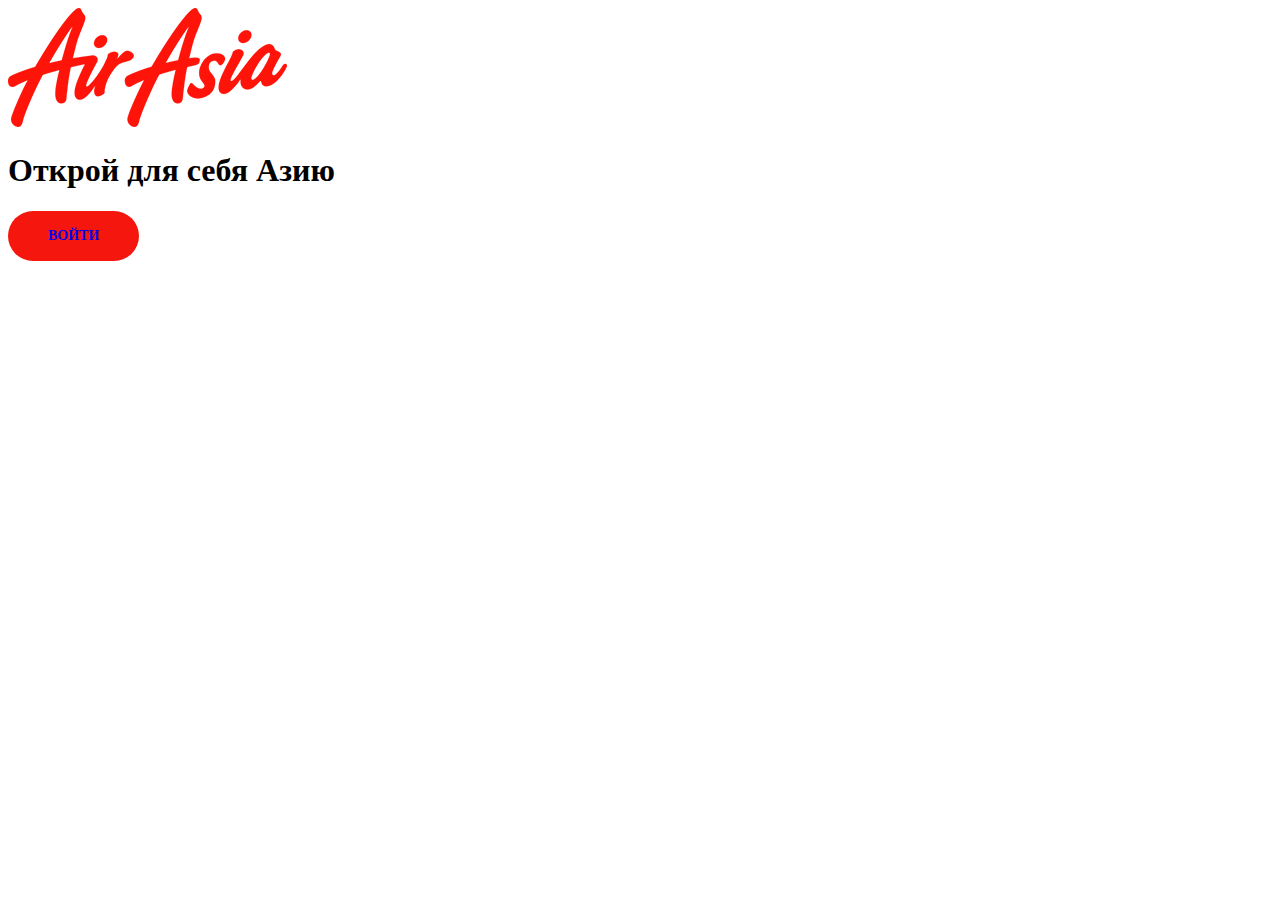
<file: index.html>
<!DOCTYPE html>
<html lang="ru">

<head>
    <meta charset="UTF-8">
    <meta name="viewport" content="widtg=1200px, initial-scale=1.0">
    <link rel="preconnect" href="https://fonts.googleapis.com">
    <link rel="preconnect" href="https://fonts.gstatic.com" crossorigin>
    <link href="https://fonts.googleapis.com/css2?family=Open+Sans:wght@400;700&display=swap" rel="stylesheet">
    <title>Reviews</title>

    <link rel="stylesheet" href="./css/main.css">

</head>

<body>
    <div class="welcome">
        <div class="welcome__container">
            <div class="central">
                <img src="img/start/лого.png" alt="start logo" class="central__logo">
                <h1 class="central__text">Открой для себя Азию</h1>
                <a href="major.html" class="btn-main btn-main--start">Войти</a>
            </div>
        </div>
    </div>
</body>

</html>
</file>
<file: css/main.css>
.main-page-wrapper {
    background: url("../img/1.png") center top no-repeat, url("../img/2.png") right bottom 150px no-repeat;
}

.header {
    min-height: 50px;
    position: relative;
    margin-bottom: 145px;
}

.logo {
    display: block;
    position: absolute;
    top: 30px;
    left: 0;
}

.menu {
    position: absolute;
    top: 40px;
    left: 164px;
}

.menu__item {
    display: inline-block;
    vertical-align: middle;
    margin-right: 51px;
}

.menu__item:last-child {
    margin-right: 0;
}

.menulink {
    font-size: 14px;
    text-decoration: none;
}

.menulink:hover {
    color: #DA0100;
}

.contacts {
    position: absolute;
    top: 30px;
    right: 0;
    font-style: normal;
    text-align: right;
}

.contacts__phone {
    text-decoration: none;
    font-size: 26px;
    line-height: 1.2;
}

.contacts__dropdown-title {
    font-size: 13px;
    text-decoration: underline;
    color: #98A4A8;
}

.contacts__text {
    color: #9A9A9A;
    font-size: 11px;
}

.hero {
    margin-bottom: 247px;
}

.hero__title {
    font-size: 72px;
    font-weight: bold;
    margin-bottom: 22px;
    line-height: 1.4;
    width: 520px;
}

.hero__text {
    font-size: 18px;
    margin-bottom: 31px;
}

.btn-main {
    background: #F5170E;
    border-radius: 35px;
    font-size: 14px;
    padding: 17px 40px;
    text-decoration: none;
    text-transform: uppercase;
    display: inline-block;
    font-weight: bold;
}

.section {
    margin-bottom: 130px;
    position: relative;
}

.section__title-fire {
    font-size: 36px;
    font-weight: bold;
    margin-right: 10px;
    display: inline-block;
    margin-bottom: 52px;
}

.section__title-fire::after {
    content: "";
    display: inline-block;
    background: url("../img/icons/flame.png") center center / cover no-repeat;
    position: absolute;
    vertical-align: middle;
}

.offers__item {
    background: #ffffff;
    min-height: 448px;
    display: inline-block;
    margin-right: 22px;
    width: 362px;
    border-radius: 5px;
}

.offers__item:last-child {
    margin-right: 0;
}

.offers__foto {
    height: 143px;
    object-fit: cover;
    width: 100%;
    margin-bottom: 0;
}

.offers__content {
    padding: 26px 16px 25px 21px;
}

.offers__title {
    font-size: 24px;
    color: #000000;
    font-weight: bold;
    margin-bottom: 23px;
}

.offers__subtitle-sub {
    padding: 0 0 0 6px;
    margin-bottom: 18px;
}

.offers__subtitle {
    font-size: 16px;
    color: #666666;
    display: inline;
    vertical-align: baseline;
    margin-right: 25px;
    width: 126px;
}

.offers__subtitle:last-child {
    margin-right: 0;
}

.offers__specification {
    margin-left: 6px;
    display: inline;
    vertical-align: top;
}

.offers__text {
    font-size: 14px;
    color: #303030;
    margin-bottom: 27px;
}

.btn {
    border: 1px solid #F5170E;
    border-radius: 35px;
    font-size: 14px;
    padding: 16px 29px;
    text-decoration: none;
    text-transform: uppercase;
    display: inline-block;
    font-weight: bold;
    margin-left: 3px;
}

.btn--white {
    background: #fff;
    color: #F5170E;
}

.btn--white:hover {
    background: #F5170E;
    color: #fff;
}

.btn--red {
    background: #F5170E;
    color: #fff;
}

.btn--red:hover {
    background: #fff;
    color: #F5170E;
}

.section__title {
    font-size: 36px;
    font-weight: bold;
    margin-bottom: 55px;
    line-height: 1.2;
}

.news {
    margin-bottom: 53px;
}

.news__item {
    width: 557px;
    display: inline-block;
    vertical-align: top;
    position: relative;
    margin-right: 20px;
}

.news__item:last-child {
    margin-right: 0;
}

.news__image {
    display: block;
    width: 100%;
    height: 100%;
    object-fit: cover;
    border-radius: 5px;
    overflow: hidden;
}

.news__content {
    position: absolute;
    left: 0;
    right: 0;
    bottom: 0;
    padding: 25px 30px;
    min-height: 164px;
}

.news__date {
    font-size: 14px;
    margin-bottom: 13px;
}

.news__title {
    font-size: 24px;
    font-weight: bold;
    margin-bottom: 5px;
}

.paginator {
    text-align: center;
}

.paginator__display,
.paginator__list {
    display: inline-block;
    vertical-align: middle;
}

.paginator__display {
    margin-right: 25px;
}

.paginator__item {
    display: inline-block;
    vertical-align: middle;
    font-weight: bold;
}

.paginator__item--active .paginator__link {
    background: #fff;
    color: #F5170E;
}

.paginator__link {
    display: block;
    width: 32px;
    height: 32px;
    border-radius: 50%;
    line-height: 32px;
    text-decoration: none;
}

.paginator__link:hover {
    background: #fff;
    color: #F5170E;
}

.about {
    position: relative;
}

.about::before {
    content: "";
    display: block;
    width: 490px;
    height: 505px;
    background: url("../img/gates.png") center center / cover no-repeat;
    border-radius: 5px;
}

.about::before, .about__content {
    display: inline-block;
    vertical-align: top;
}

.about__content {
    background: url("../img/mountains.png") center center / cover no-repeat;
    padding: 70px 190px 100px 80px;
    border-radius: 5px;
    width: 785px;
    margin-top: 95px;
    margin-left: -140px;
    min-height: 455px;
    line-height: 1.5;
}

.about__title {
    font-size: 36px;
    color:#000000;
    margin-bottom: 37px;
    font-weight: bold;
}

.about__text--wrap {
    font-size: 16px;
    color: #060606;
    margin-bottom: 43px;
}

.about__text--wrap p {
    margin-bottom: 20px;
}

.about__text--wrap p:last-child {
    margin-bottom: 0;
}

.messengers__link {
    display: block;
    text-decoration: none;
    width: 36px;
    height: 36px;
    background: center center no-repeat;
}

.messengers__item {
    display: inline-block;
    vertical-align: middle;
    margin-right: 10px;
}

.messengers__item:last-child {
   margin-right: 0;
}

.messengers {
    position: absolute;
    top: 25px;
    right: 255px;
}

.messengers__item--icon--tm .messengers__link {
    background-image: url(../img/messengers/telegram.png);
}

.messengers__item--icon--tm .messengers__link:hover {
    background-image: url(../img/messengers/t2.png);
}

.messengers__item--icon--vk .messengers__link {
    background-image: url(../img/messengers/vk.png);
}

.messengers__item--icon--vk .messengers__link:hover {
    background-image: url(../img/messengers/vk2.png);
}

.messengers__item--icon--f .messengers__link {
    background-image: url(../img/messengers/f.png);
}

.messengers__item--icon--f .messengers__link:hover {
    background-image: url(../img/messengers/f2.png);
}

.messengers__item--icon--inst .messengers__link {
    background-image: url(../img/messengers/in.png);
}

.messengers__item--icon--inst .messengers__link:hover {
    background-image: url(../img/messengers/in2.png);
}

.footer__content {
    border-top: 1px solid rgba(250,250,250,0.1);
}

.footer {
    position: relative;
    bottom: 0;
    left: 0;
    top: 23px;
    height: 100px;
}
</file>
